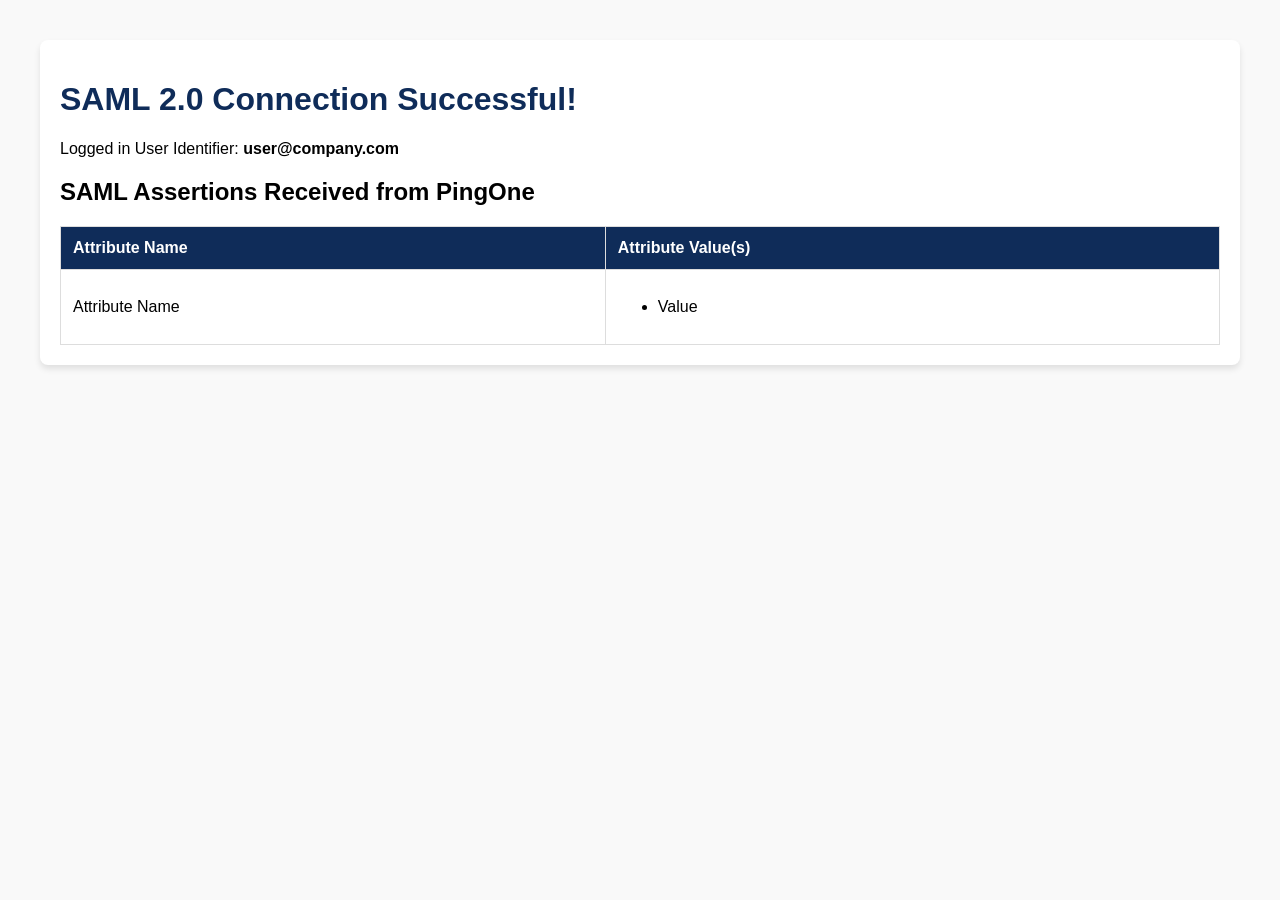
<file: samples/saml_index.html>
<!DOCTYPE html>
<html xmlns:th="http://www.thymeleaf.org">
<head>
    <title>SAML 2.0 POC Application</title>
    <style>
        body { font-family: Arial, sans-serif; margin: 40px; background-color: #f9f9f9; }
        .container { background-color: white; padding: 20px; border-radius: 8px; box-shadow: 0 4px 6px rgba(0,0,0,0.1); }
        h1 { color: #0f2c59; }
        table { width: 100%; border-collapse: collapse; margin-top: 20px; }
        th, td { border: 1px solid #ddd; padding: 12px; text-align: left; }
        th { background-color: #0f2c59; color: white; }
    </style>
</head>
<body>
<div class="container">
    <h1>SAML 2.0 Connection Successful!</h1>
    <p>Logged in User Identifier: <strong th:text="${username}">user@company.com</strong></p>

    <h2>SAML Assertions Received from PingOne</h2>
    <table>
        <thead>
            <tr>
                <th>Attribute Name</th>
                <th>Attribute Value(s)</th>
            </tr>
        </thead>
        <tbody>
            <tr th:each="entry : ${attributes}">
                <td th:text="${entry.key}">Attribute Name</td>
                <td>
                    <ul>
                        <li th:each="val : ${entry.value}" th:text="${val}">Value</li>
                    </ul>
                </td>
            </tr>
        </tbody>
    </table>
</div>
</body>
</html>
</file>
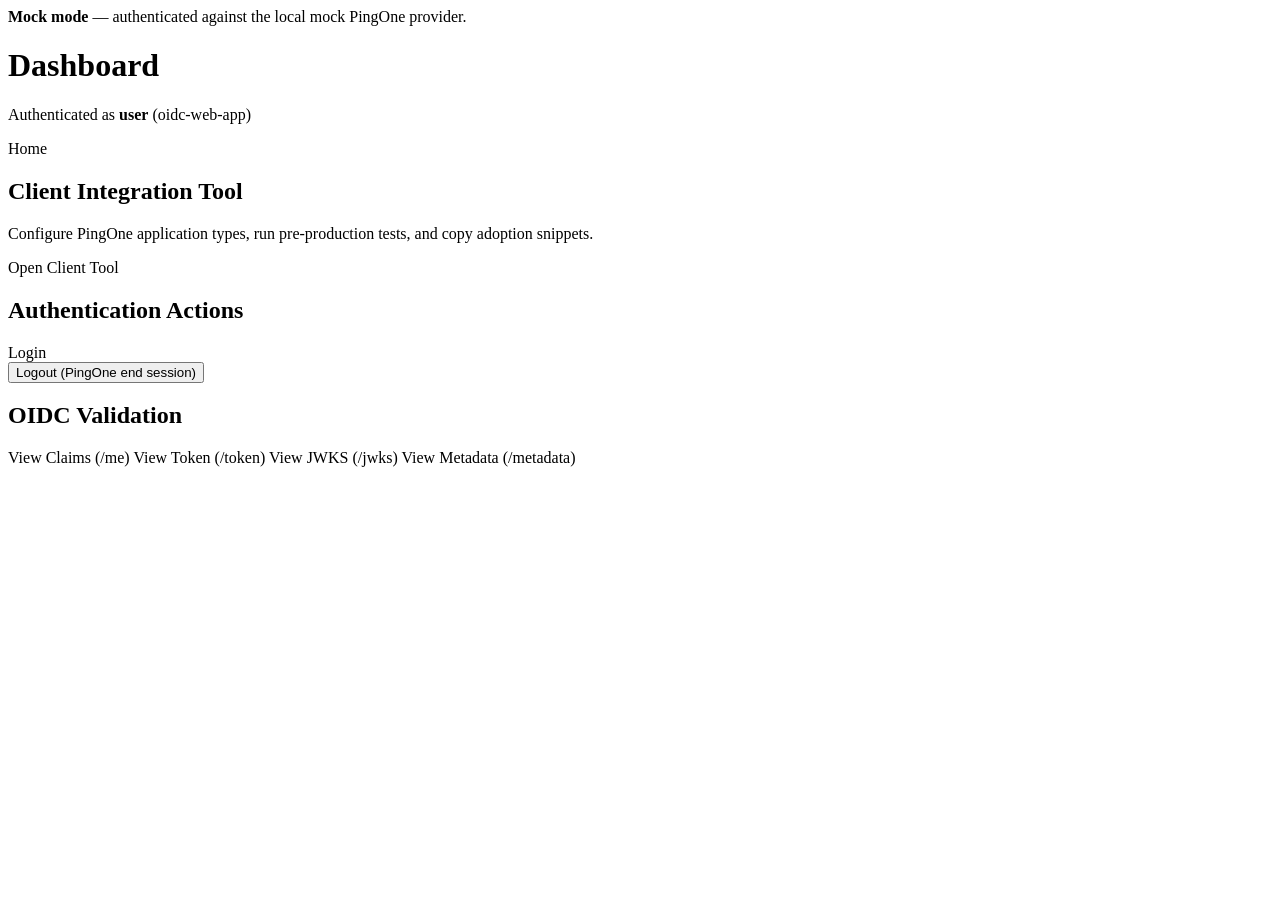
<file: src/main/resources/templates/dashboard.html>
<!DOCTYPE html>
<html lang="en" xmlns:th="http://www.thymeleaf.org"
      xmlns:sec="http://www.thymeleaf.org/extras/spring-security">
<head>
    <meta charset="UTF-8"/>
    <meta name="viewport" content="width=device-width, initial-scale=1"/>
    <title>Dashboard - PingOne OIDC Test Client</title>
    <link rel="stylesheet" th:href="@{/css/app.css}"/>
</head>
<body>
<main class="container">
    <div class="mock-banner" th:if="${pingoneMockMode}">
        <strong>Mock mode</strong> — authenticated against the local mock PingOne provider.
    </div>

    <header class="page-header">
        <div>
            <h1>Dashboard</h1>
            <p class="subtitle">Authenticated as <strong sec:authentication="name">user</strong>
                (<span th:text="${pingoneApplicationType}">oidc-web-app</span>)</p>
        </div>
        <a class="btn btn-link" th:href="@{/}">Home</a>
    </header>

    <div class="card">
        <h2>Client Integration Tool</h2>
        <p class="help-text">Configure PingOne application types, run pre-production tests, and copy adoption snippets.</p>
        <a class="btn btn-primary" th:href="@{/tool}">Open Client Tool</a>
    </div>

    <div class="card">
        <h2>Authentication Actions</h2>
        <div class="actions">
            <a class="btn btn-primary" th:href="@{${pingoneLoginPath}}">Login</a>
            <form th:action="@{/logout}" method="post" class="inline-form">
                <input type="hidden" th:name="${_csrf.parameterName}" th:value="${_csrf.token}"/>
                <button type="submit" class="btn btn-secondary">Logout (PingOne end session)</button>
            </form>
        </div>
    </div>

    <div class="card">
        <h2>OIDC Validation</h2>
        <div class="actions">
            <a class="btn" th:href="@{/me}">View Claims (/me)</a>
            <a class="btn" th:href="@{/token}">View Token (/token)</a>
            <a class="btn" th:href="@{/jwks}">View JWKS (/jwks)</a>
            <a class="btn" th:href="@{/metadata}">View Metadata (/metadata)</a>
        </div>
    </div>
</main>
</body>
</html>
</file>
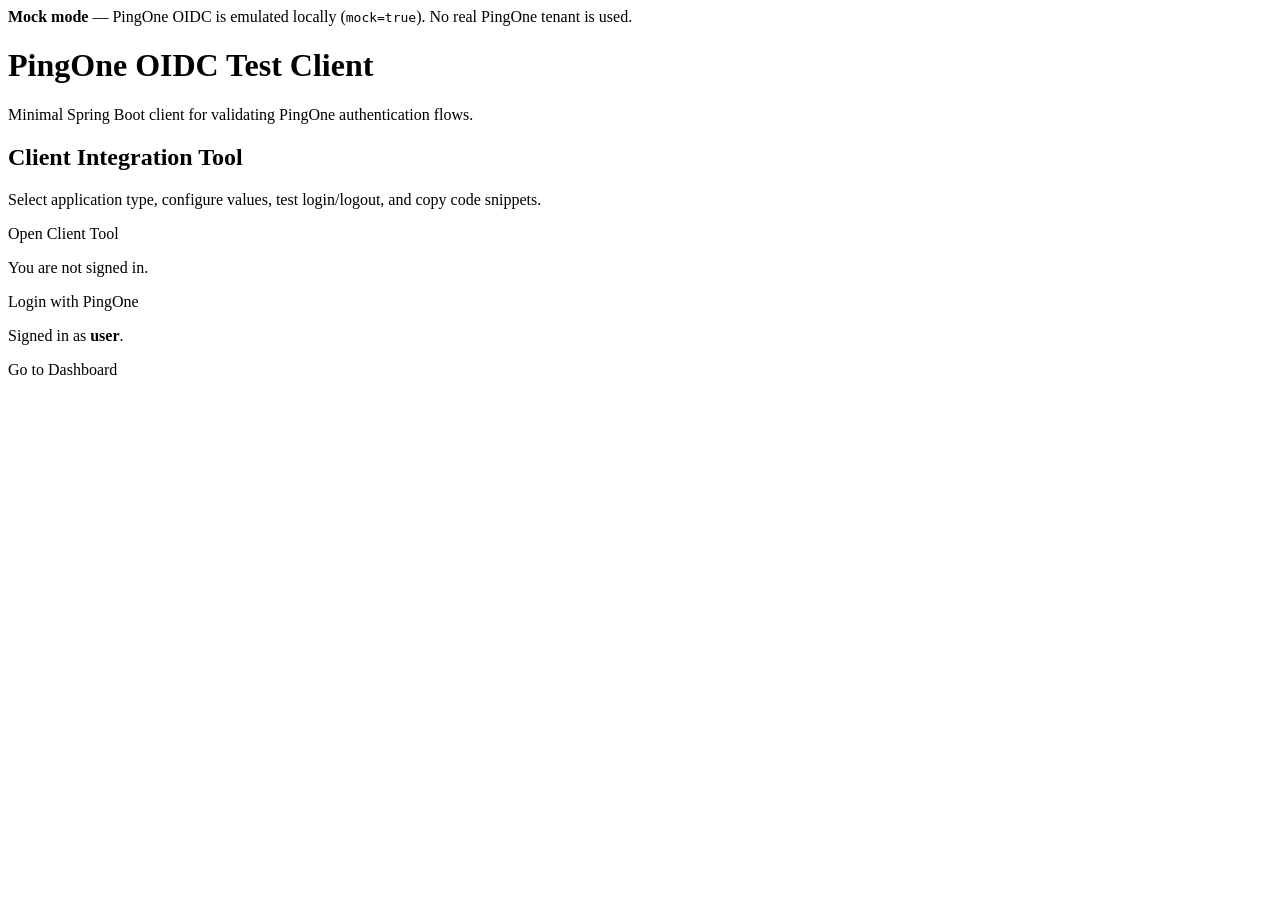
<file: src/main/resources/templates/home.html>
<!DOCTYPE html>
<html lang="en" xmlns:th="http://www.thymeleaf.org"
      xmlns:sec="http://www.thymeleaf.org/extras/spring-security">
<head>
    <meta charset="UTF-8"/>
    <meta name="viewport" content="width=device-width, initial-scale=1"/>
    <title>PingOne OIDC Test Client</title>
    <link rel="stylesheet" th:href="@{/css/app.css}"/>
</head>
<body>
<main class="container">
    <div class="mock-banner" th:if="${pingoneMockMode}">
        <strong>Mock mode</strong> — PingOne OIDC is emulated locally (<code>mock=true</code>). No real PingOne tenant is used.
    </div>

    <h1>PingOne OIDC Test Client</h1>
    <p class="subtitle">Minimal Spring Boot client for validating PingOne authentication flows.</p>

    <div class="card">
        <h2>Client Integration Tool</h2>
        <p class="help-text">Select application type, configure values, test login/logout, and copy code snippets.</p>
        <a class="btn btn-primary" th:href="@{/tool}">Open Client Tool</a>
    </div>

    <div class="card" sec:authorize="!isAuthenticated()">
        <p>You are not signed in.</p>
        <a class="btn btn-primary" th:href="@{${pingoneLoginPath}}">Login with PingOne</a>
    </div>

    <div class="card" sec:authorize="isAuthenticated()">
        <p>Signed in as <strong sec:authentication="name">user</strong>.</p>
        <a class="btn btn-primary" th:href="@{/dashboard}">Go to Dashboard</a>
    </div>
</main>
</body>
</html>
</file>
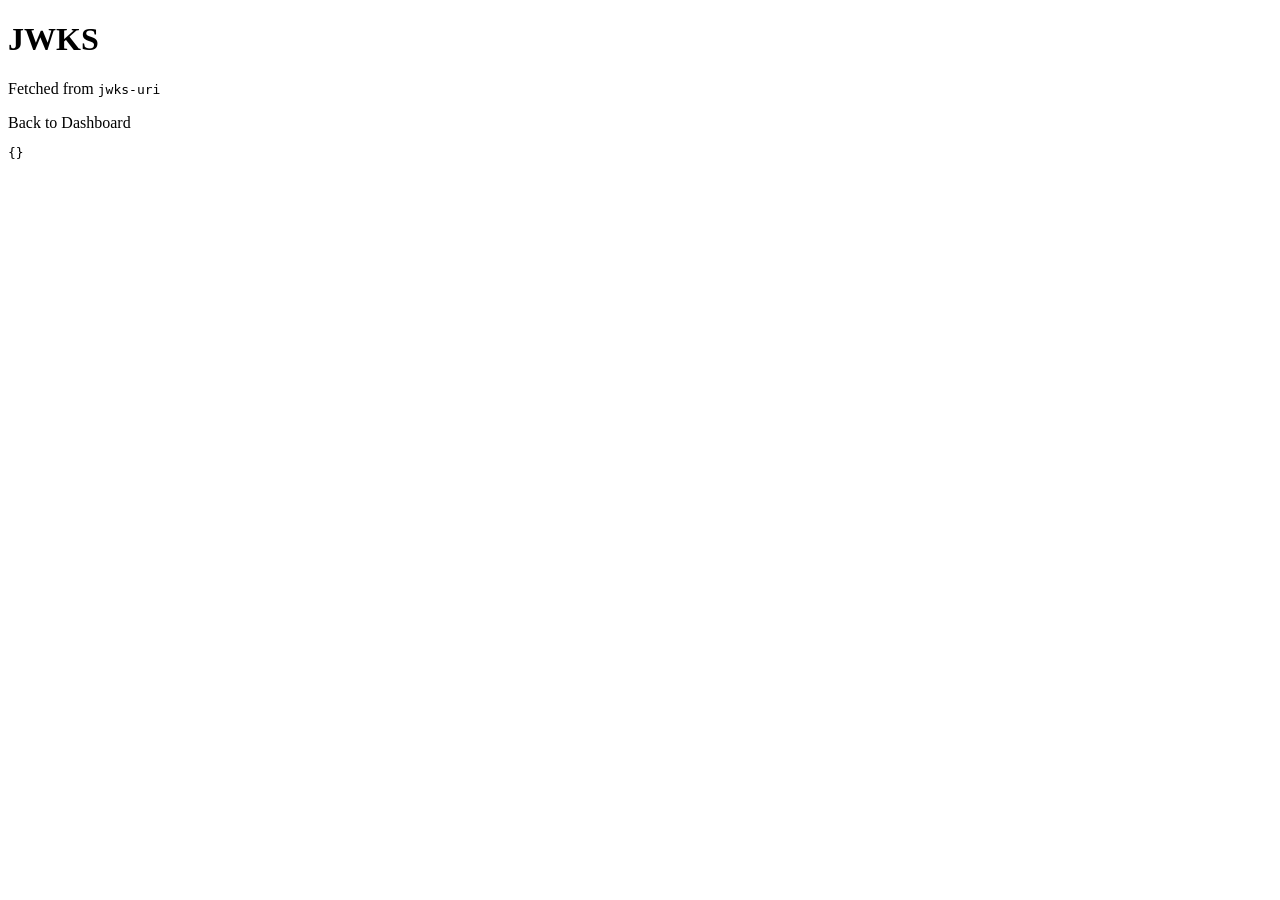
<file: src/main/resources/templates/jwks.html>
<!DOCTYPE html>
<html lang="en" xmlns:th="http://www.thymeleaf.org">
<head>
    <meta charset="UTF-8"/>
    <meta name="viewport" content="width=device-width, initial-scale=1"/>
    <title>JWKS - PingOne OIDC Test Client</title>
    <link rel="stylesheet" th:href="@{/css/app.css}"/>
</head>
<body>
<main class="container">
    <header class="page-header">
        <div>
            <h1>JWKS</h1>
            <p class="subtitle">Fetched from <code th:text="${jwksUri}">jwks-uri</code></p>
        </div>
        <a class="btn btn-link" th:href="@{/dashboard}">Back to Dashboard</a>
    </header>

    <div class="card">
        <pre class="json-block" th:text="${jwksJson}">{}</pre>
    </div>
</main>
</body>
</html>
</file>
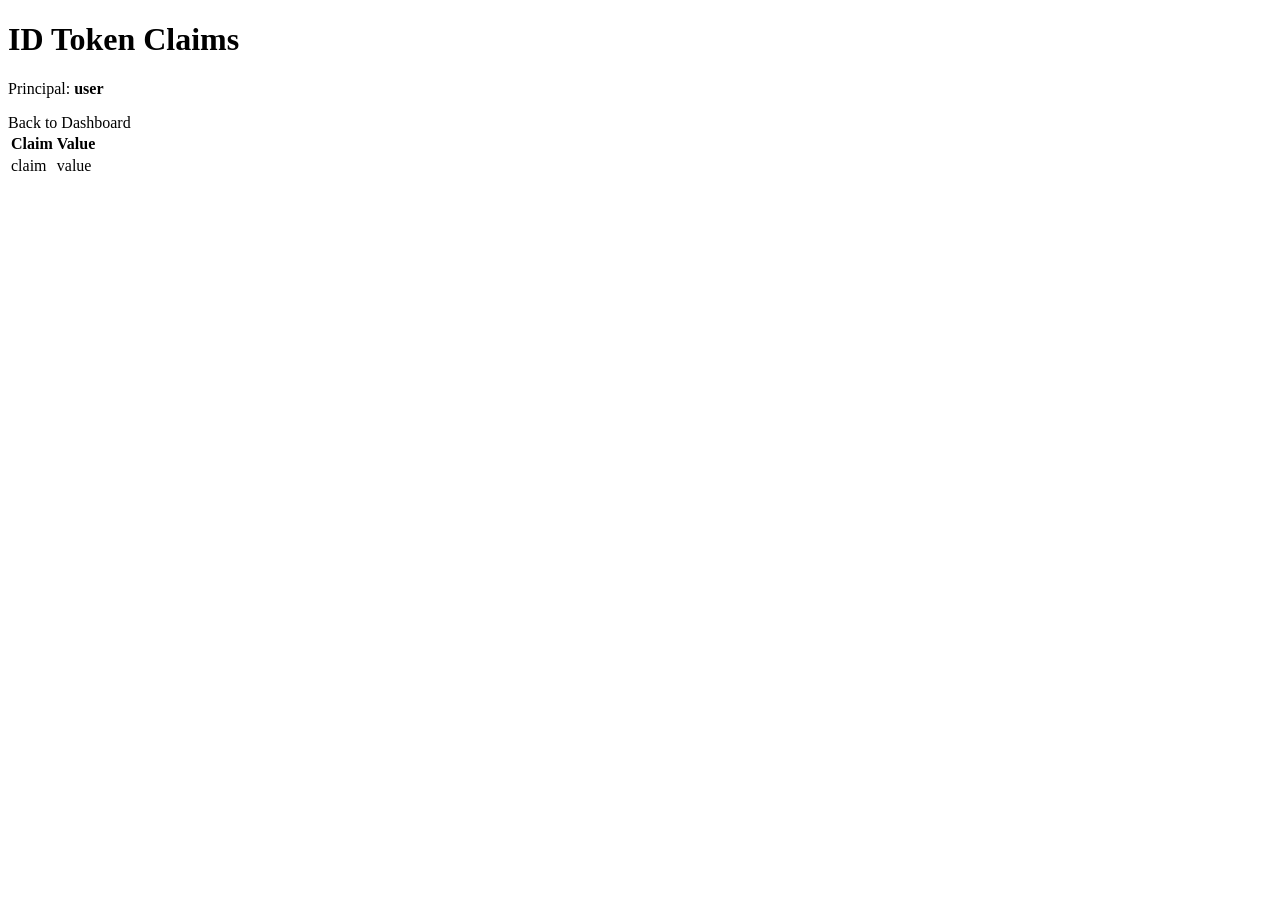
<file: src/main/resources/templates/me.html>
<!DOCTYPE html>
<html lang="en" xmlns:th="http://www.thymeleaf.org">
<head>
    <meta charset="UTF-8"/>
    <meta name="viewport" content="width=device-width, initial-scale=1"/>
    <title>ID Token Claims - PingOne OIDC Test Client</title>
    <link rel="stylesheet" th:href="@{/css/app.css}"/>
</head>
<body>
<main class="container">
    <header class="page-header">
        <div>
            <h1>ID Token Claims</h1>
            <p class="subtitle">Principal: <strong th:text="${principalName}">user</strong></p>
        </div>
        <a class="btn btn-link" th:href="@{/dashboard}">Back to Dashboard</a>
    </header>

    <div class="card">
        <table class="data-table">
            <thead>
            <tr>
                <th>Claim</th>
                <th>Value</th>
            </tr>
            </thead>
            <tbody>
            <tr th:each="entry : ${claims}">
                <td th:text="${entry.key}">claim</td>
                <td th:text="${entry.value}">value</td>
            </tr>
            </tbody>
        </table>
    </div>
</main>
</body>
</html>
</file>
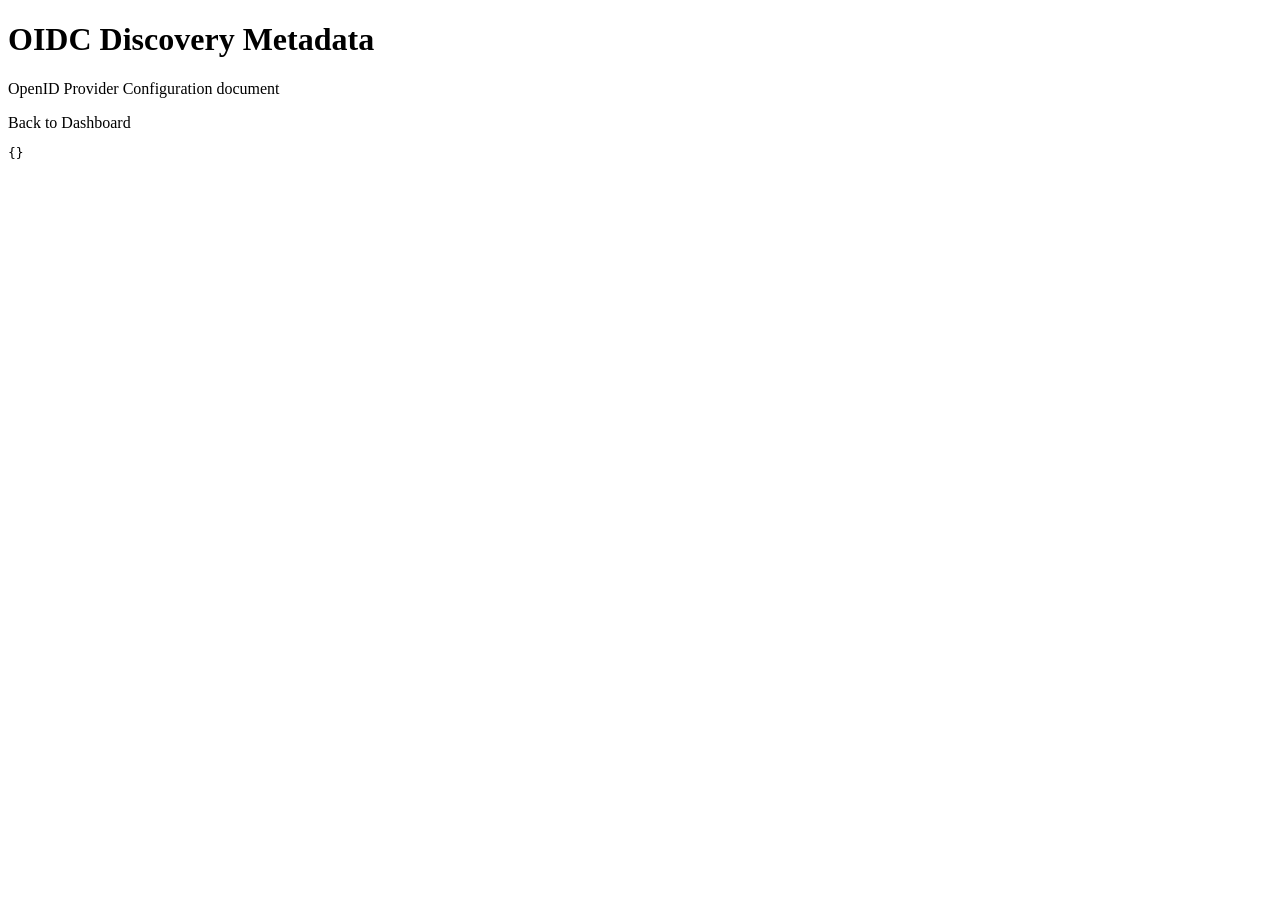
<file: src/main/resources/templates/metadata.html>
<!DOCTYPE html>
<html lang="en" xmlns:th="http://www.thymeleaf.org">
<head>
    <meta charset="UTF-8"/>
    <meta name="viewport" content="width=device-width, initial-scale=1"/>
    <title>OIDC Metadata - PingOne OIDC Test Client</title>
    <link rel="stylesheet" th:href="@{/css/app.css}"/>
</head>
<body>
<main class="container">
    <header class="page-header">
        <div>
            <h1>OIDC Discovery Metadata</h1>
            <p class="subtitle">OpenID Provider Configuration document</p>
        </div>
        <a class="btn btn-link" th:href="@{/dashboard}">Back to Dashboard</a>
    </header>

    <div class="card">
        <pre class="json-block" th:text="${metadataJson}">{}</pre>
    </div>
</main>
</body>
</html>
</file>
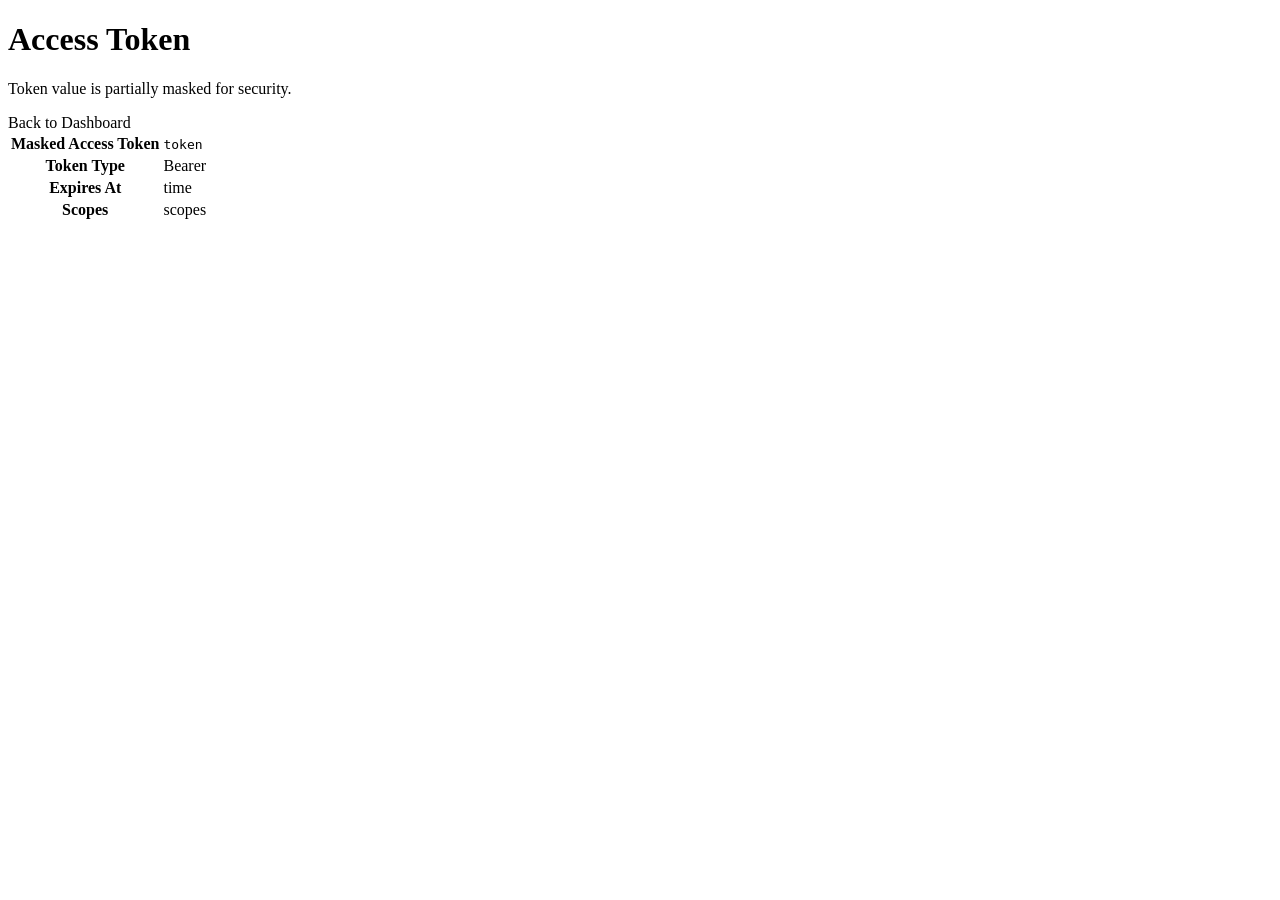
<file: src/main/resources/templates/token.html>
<!DOCTYPE html>
<html lang="en" xmlns:th="http://www.thymeleaf.org">
<head>
    <meta charset="UTF-8"/>
    <meta name="viewport" content="width=device-width, initial-scale=1"/>
    <title>Access Token - PingOne OIDC Test Client</title>
    <link rel="stylesheet" th:href="@{/css/app.css}"/>
</head>
<body>
<main class="container">
    <header class="page-header">
        <div>
            <h1>Access Token</h1>
            <p class="subtitle">Token value is partially masked for security.</p>
        </div>
        <a class="btn btn-link" th:href="@{/dashboard}">Back to Dashboard</a>
    </header>

    <div class="card">
        <table class="data-table">
            <tbody>
            <tr>
                <th>Masked Access Token</th>
                <td><code th:text="${maskedAccessToken}">token</code></td>
            </tr>
            <tr>
                <th>Token Type</th>
                <td th:text="${tokenType}">Bearer</td>
            </tr>
            <tr>
                <th>Expires At</th>
                <td th:text="${expiresAt}">time</td>
            </tr>
            <tr>
                <th>Scopes</th>
                <td th:text="${scopes}">scopes</td>
            </tr>
            </tbody>
        </table>
    </div>
</main>
</body>
</html>
</file>
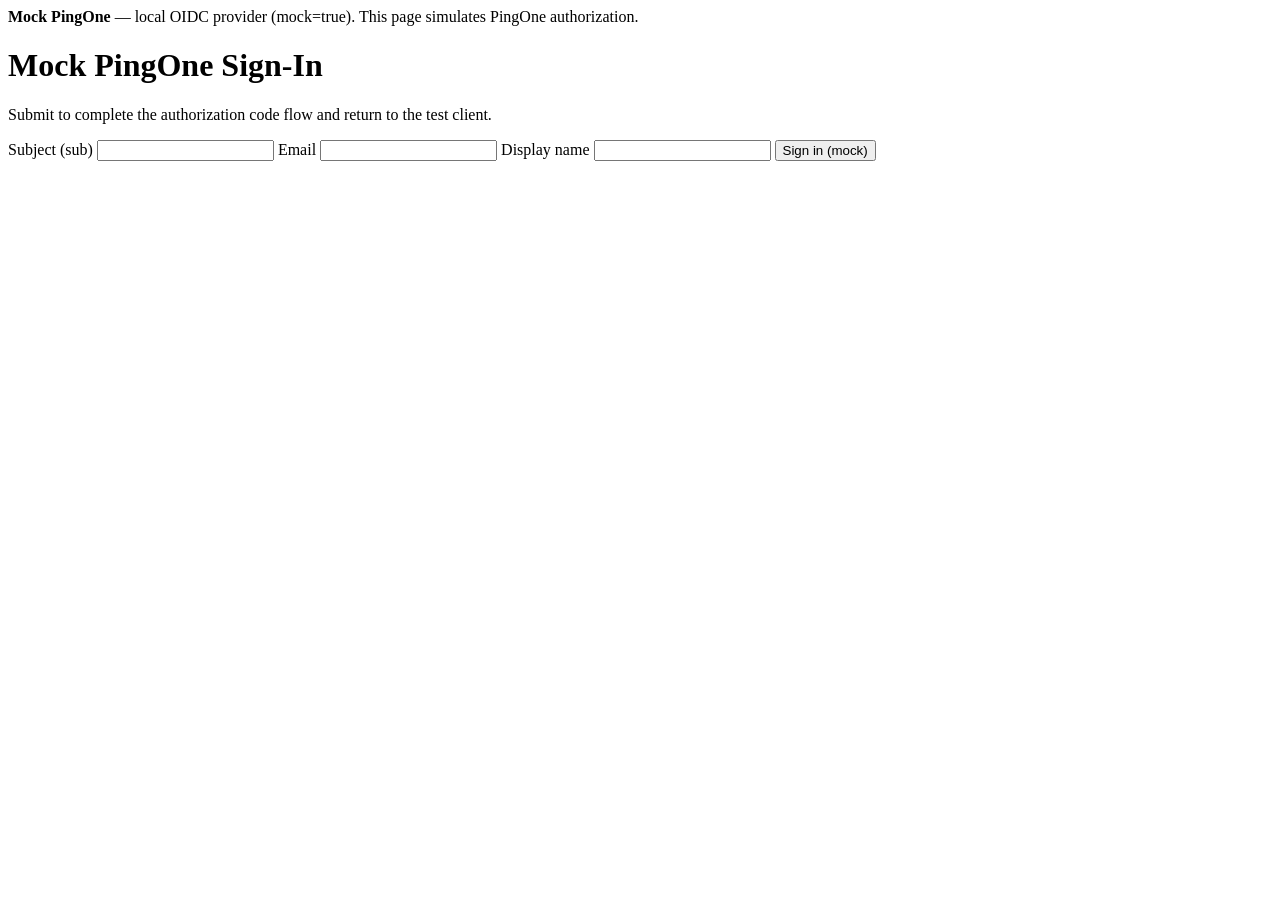
<file: src/main/resources/templates/mock/authorize.html>
<!DOCTYPE html>
<html lang="en" xmlns:th="http://www.thymeleaf.org">
<head>
    <meta charset="UTF-8"/>
    <meta name="viewport" content="width=device-width, initial-scale=1"/>
    <title>Mock PingOne Sign-In</title>
    <link rel="stylesheet" th:href="@{/css/app.css}"/>
</head>
<body>
<main class="container">
    <div class="mock-banner">
        <strong>Mock PingOne</strong> — local OIDC provider (mock=true). This page simulates PingOne authorization.
    </div>

    <div class="card">
        <h1>Mock PingOne Sign-In</h1>
        <p class="subtitle">Submit to complete the authorization code flow and return to the test client.</p>

        <form th:action="@{${mockAuthorizePath}}" method="post" class="form-grid">
            <input type="hidden" name="client_id" th:value="${clientId}"/>
            <input type="hidden" name="redirect_uri" th:value="${redirectUri}"/>
            <input type="hidden" name="response_type" th:value="${responseType}"/>
            <input type="hidden" name="scope" th:value="${scope}"/>
            <input type="hidden" name="state" th:value="${state}"/>
            <input type="hidden" name="nonce" th:value="${nonce}"/>
            <input type="hidden" name="code_challenge" th:value="${codeChallenge}"/>
            <input type="hidden" name="code_challenge_method" th:value="${codeChallengeMethod}"/>

            <label>
                Subject (sub)
                <input type="text" name="sub" th:value="${defaultSub}" required/>
            </label>
            <label>
                Email
                <input type="email" name="email" th:value="${defaultEmail}" required/>
            </label>
            <label>
                Display name
                <input type="text" name="name" th:value="${defaultName}" required/>
            </label>

            <button type="submit" class="btn btn-primary">Sign in (mock)</button>
        </form>
    </div>
</main>
</body>
</html>
</file>
